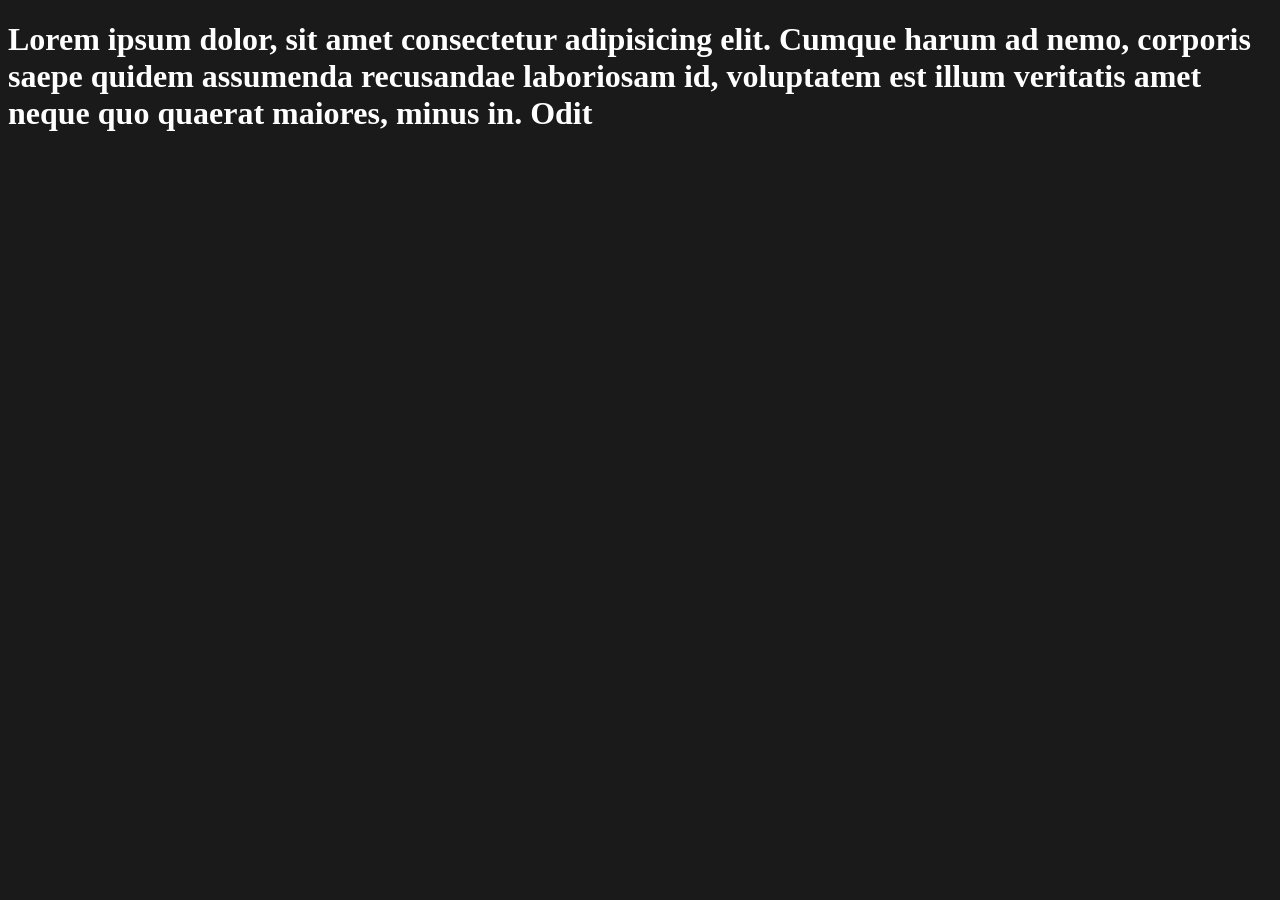
<file: WebDevCourse/javascript/part7/index.html>
<!DOCTYPE html>
<html lang="en">
  <head>
    <meta charset="UTF-8" />
    <meta name="viewport" content="width=device-width, initial-scale=1.0" />
    <title>Document</title>
    <style>
      body {
        background-color: #1a1a1a;
        color: #fff;
      }
    </style>
    <script defer src="./script.js"></script>
  </head>
  <body>
    <h1>
      Lorem ipsum dolor, sit amet consectetur adipisicing elit. Cumque harum ad
      nemo, corporis saepe quidem assumenda recusandae laboriosam id, voluptatem
      est illum veritatis amet neque quo quaerat maiores, minus in. Odit
    </h1>
  </body>
</html>
</file>
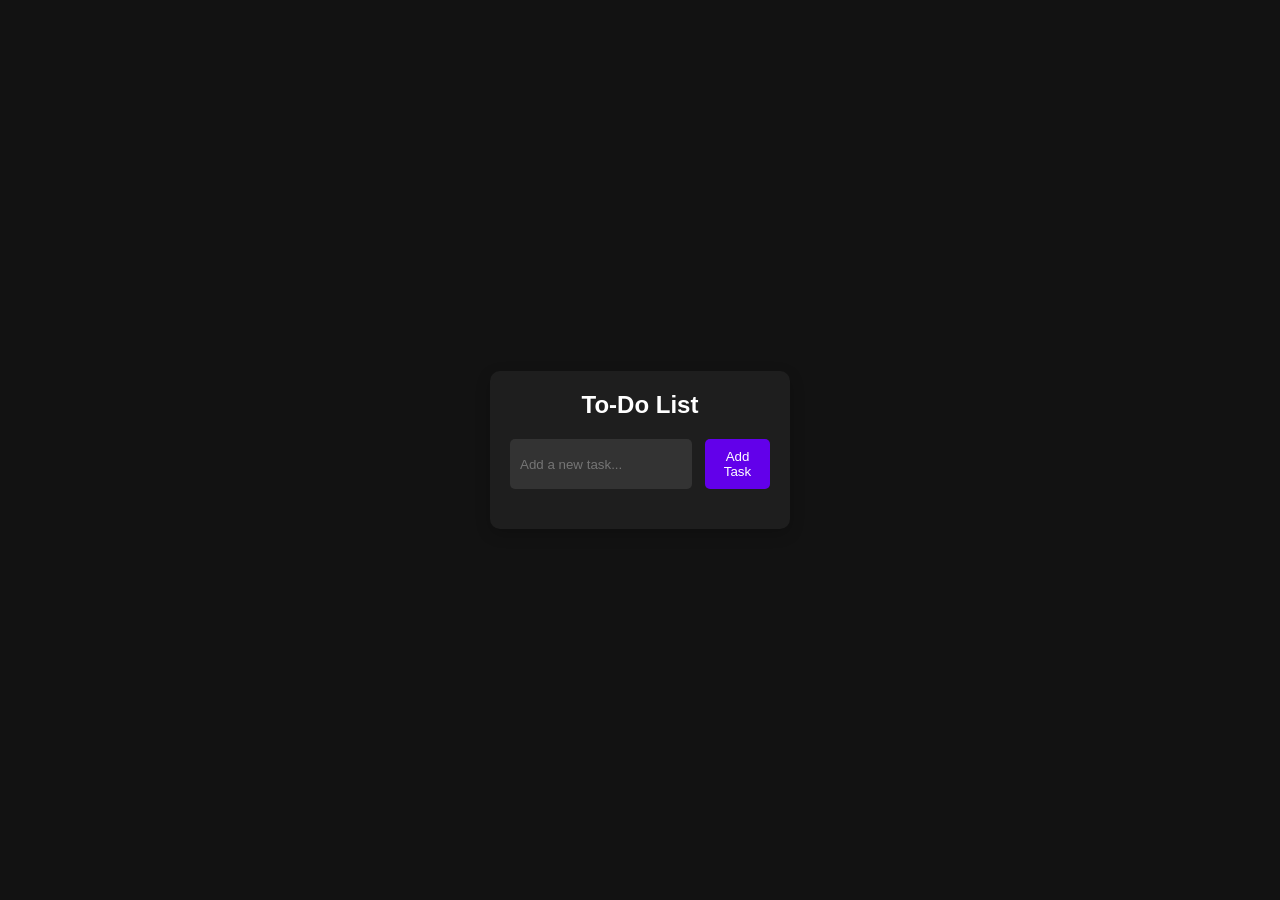
<file: WebDevCourse/javascript-projects/01_todo-localstorage-starter/01_todo-localstorage/index.html>
<!DOCTYPE html>
<html lang="en">
<head>
    <meta charset="UTF-8">
    <meta name="viewport" content="width=device-width, initial-scale=1.0">
    <title>Dark Mode To-Do List</title>
    <link rel="stylesheet" href="styles.css">
</head>
<body>
    <div class="container">
        <h1>To-Do List</h1>
        <div class="input-container">
            <input type="text" id="todo-input" placeholder="Add a new task..." />
            <button id="add-task-btn">Add Task</button>
        </div>
        <ul id="todo-list">

        </ul>
    </div>
    <script src="script.js"></script>
</body>
</html>
</file>
<file: WebDevCourse/javascript-projects/01_todo-localstorage-starter/01_todo-localstorage/styles.css>
/* styles.css */
* {
  margin: 0;
  padding: 0;
  box-sizing: border-box;
}

body {
  font-family: Arial, sans-serif;
  background-color: #121212;
  color: #ffffff;
  display: flex;
  justify-content: center;
  align-items: center;
  height: 100vh;
}

.container {
  background-color: #1e1e1e;
  padding: 20px;
  border-radius: 10px;
  width: 300px;
  box-shadow: 0 5px 15px rgba(0, 0, 0, 0.2);
}

h1 {
  text-align: center;
  margin-bottom: 20px;
  font-size: 24px;
}

.input-container {
  display: flex;
  justify-content: space-between;
  margin-bottom: 20px;
}

input[type="text"] {
  width: 70%;
  padding: 10px;
  background-color: #333333;
  border: none;
  border-radius: 5px;
  color: #fff;
  outline: none;
}

button {
  width: 25%;
  padding: 10px;
  background-color: #6200ea;
  border: none;
  border-radius: 5px;
  color: #fff;
  cursor: pointer;
  transition: background-color 0.3s;
}

button:hover {
  background-color: #3700b3;
}

ul {
  list-style-type: none;
  padding: 0;
}

li {
  background-color: #333333;
  padding: 10px;
  margin-bottom: 10px;
  border-radius: 5px;
  display: flex;
  justify-content: space-between;
  align-items: center;
}

li.completed {
  text-decoration: line-through;
  opacity: 0.7;
}

li button {
  background-color: #d32f2f;
  border: none;
  padding: 5px;
  color: white;
  border-radius: 5px;
  cursor: pointer;
}

li button:hover {
  background-color: #b71c1c;
}
</file>
